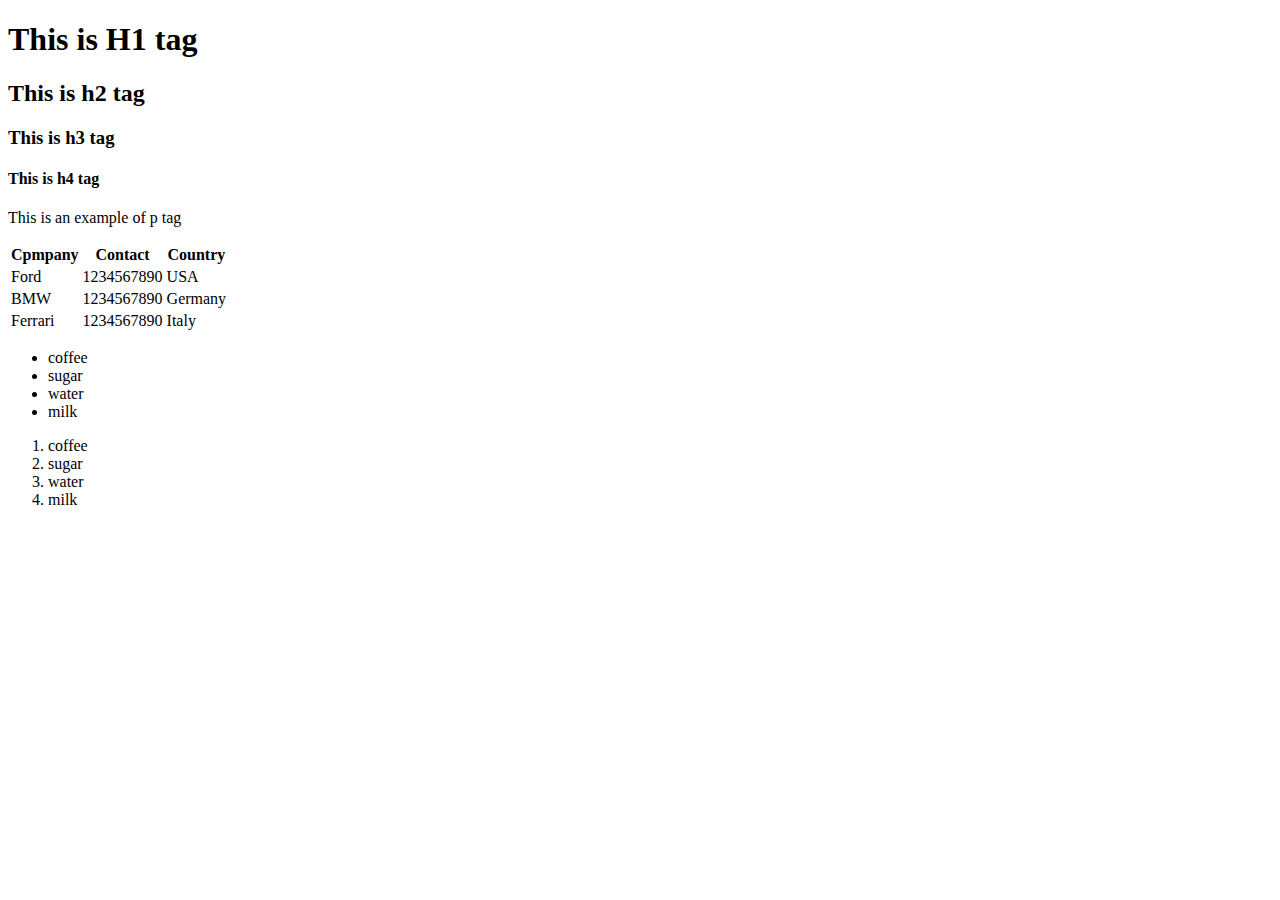
<file: Index.html>
<!DOCTYPE html>
<html lang="en">
<head>
    <meta charset="UTF-8">
    <meta name="viewport" content="width=device-width, initial-scale=1.0">
    <title>My first page</title>
</head>
<body>
    <h1>This is H1 tag</h1>
    <h2>This is h2 tag</h2>
    <h3>This is h3 tag</h3>
    <h4>This is h4 tag</h4>

    <p>This is an example of p tag</p>
    <table>
        <tr>
            <th>Cpmpany</th>
            <th>Contact</th>
            <th>Country</th>
        </tr>
        <tr>
            <td>Ford</td>
            <td>1234567890</td>
            <td>USA</td>
        </tr>
        <tr>
            <td>BMW</td>
            <td>1234567890</td>
            <td>Germany</td>
        </tr>
        <tr>
            <td>Ferrari</td>
            <td>1234567890</td>
            <td>Italy</td>
        </tr>
    </table>
<ul>
    <li>coffee</li>
    <li>sugar</li>
    <li>water</li>
    <li>milk</li>
</ul>

<ol>
    <li>coffee</li>
    <li>sugar</li>
    <li>water</li>
    <li>milk</li>
</ol>

</body>
</html>
</file>
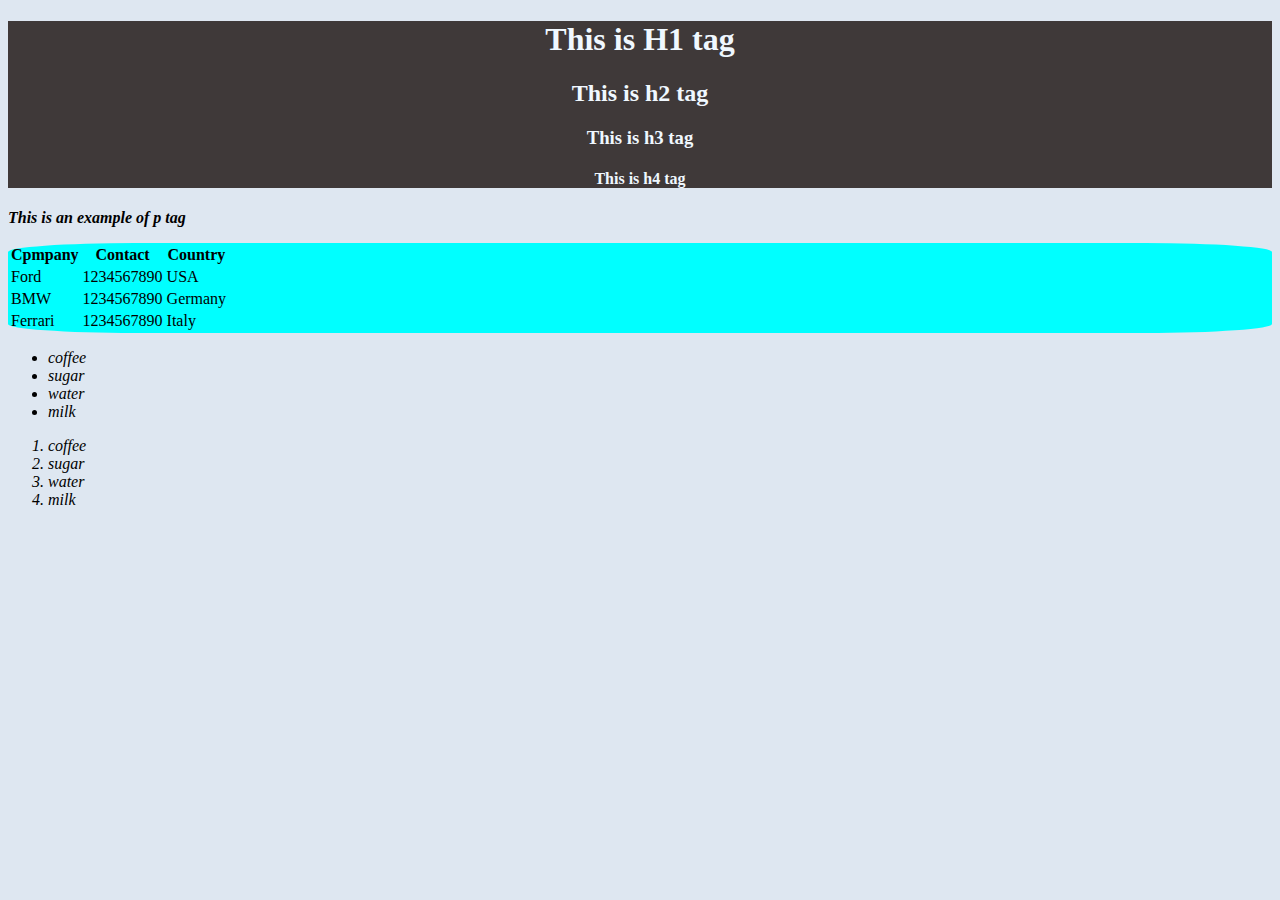
<file: css.html>
<!DOCTYPE html>
<html lang="en">
  <head>
    <meta charset="UTF-8" />
    <meta name="viewport" content="width=device-width, initial-scale=1.0" />
    <!-- <link rel="stylesheet" href="style.css"> -->
    <title>My first page</title>
    <style>
      /* .mainheading {
        text-align: center;
        background-color: brown;
      } */
      body {
        vertical-align: middle;
        background-color: rgb(222, 231, 241);
      }
      /* #heading2 {
        background-color: yellow;
      } */
      .Heading {
        color: aliceblue;
        background-color: rgb(63, 57, 57);
        text-align: center;
      }
      .text {
        font-weight: bold;
        font-style: italic;
      }
      .table {
        border-radius: 10%;
        background-color: aqua;
      }
      .list {
        font-style: italic;
      }
    </style>
  </head>
  <body>
    <div>
      <div class="Heading">
        <h1 class="mainheading">This is H1 tag</h1>
        <h2 id="heading2">This is h2 tag</h2>
        <h3 class="mainheading">This is h3 tag</h3>
        <h4 id="heading2">This is h4 tag</h4>
      </div>

      <div class="text">
        <p>This is an example of p tag</p>
      </div>
      <div class="table">
        <table>
          <tr>
            <th>Cpmpany</th>
            <th>Contact</th>
            <th>Country</th>
          </tr>
          <tr>
            <td>Ford</td>
            <td>1234567890</td>
            <td>USA</td>
          </tr>
          <tr>
            <td>BMW</td>
            <td>1234567890</td>
            <td>Germany</td>
          </tr>
          <tr>
            <td>Ferrari</td>
            <td>1234567890</td>
            <td>Italy</td>
          </tr>
        </table>
      </div>
      <div class="list">
        <ul>
          <li>coffee</li>
          <li>sugar</li>
          <li>water</li>
          <li>milk</li>
        </ul>

        <ol>
          <li>coffee</li>
          <li>sugar</li>
          <li>water</li>
          <li>milk</li>
        </ol>
      </div>
    </div>
  </body>
</html>
</file>
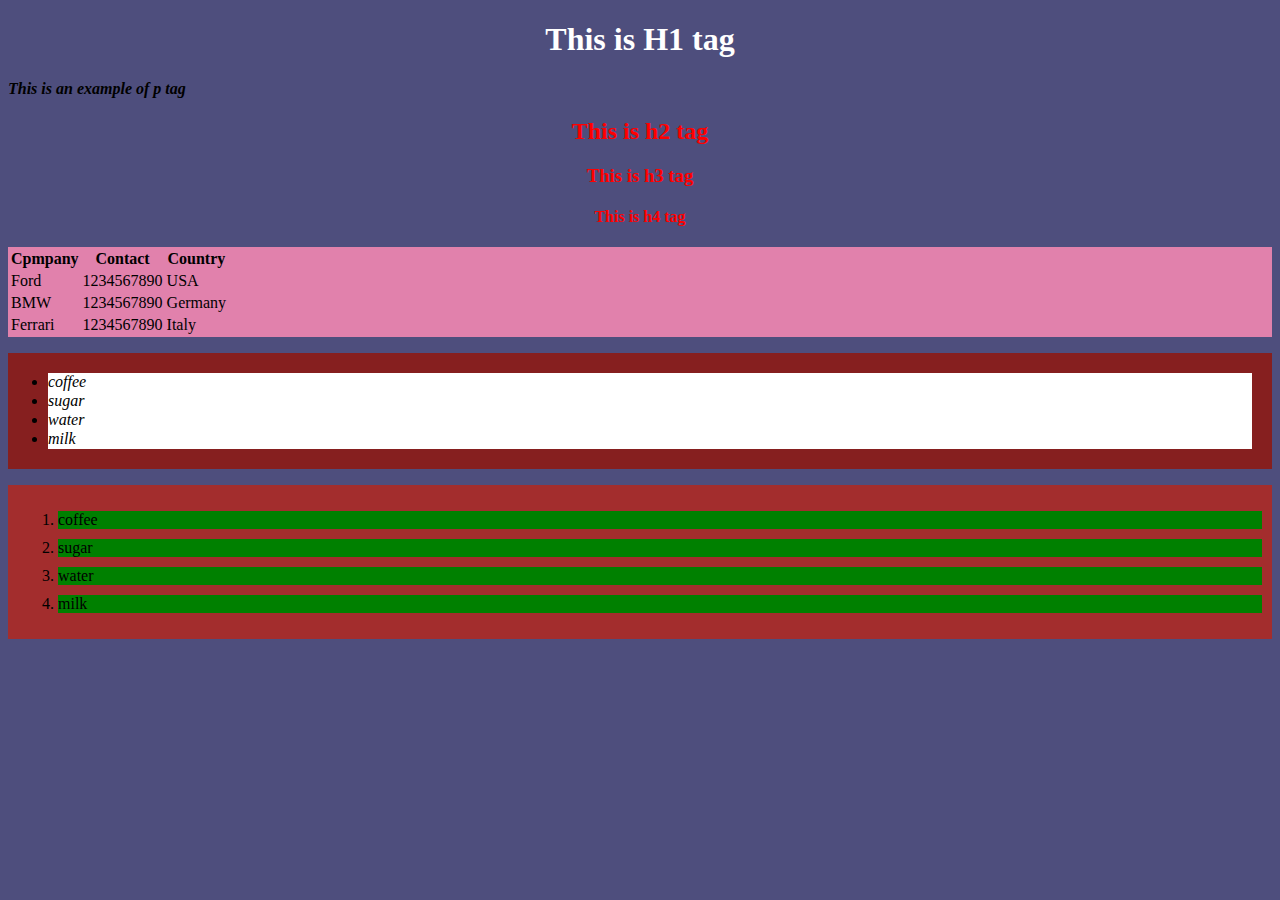
<file: cssExternal.html>
<!DOCTYPE html>
<html lang="en">
  <head>
    <meta charset="UTF-8" />
    <meta name="viewport" content="width=device-width, initial-scale=1.0" />
    <link rel="stylesheet" href="style.css">
    <title>My first page</title>
    <link rel="stylesheet" href="style.css">
    <style>
      
    </style>
  </head>
  <body>
    <div>
      <div class="Heading">
        <h1 class="mainheading">This is H1 tag</h1>
    </div>
        <div class="text">
            <p>This is an example of p tag</p>
          </div> 



        <div class="restheading">
            
        <h2 >This is h2 tag</h2>
        <h3 >This is h3 tag</h3>
        <h4 >This is h4 tag</h4>
      </div>

      
      <div class="table">
        <table class="tabletext">
          <tr>
            <th>Cpmpany</th>
            <th>Contact</th>
            <th>Country</th>
          </tr>
          <tr>
            <td>Ford</td>
            <td>1234567890</td>
            <td>USA</td>
          </tr>
          <tr>
            <td>BMW</td>
            <td>1234567890</td>
            <td>Germany</td>
          </tr>
          <tr>
            <td>Ferrari</td>
            <td>1234567890</td>
            <td>Italy</td>
          </tr>
        </table>
      </div>
      <div class="list">
        <ul class="list1">
          <li>coffee</li>
          <li>sugar</li>
          <li>water</li>
          <li>milk</li>
        </ul>
</div>
    <div class=" listol">
        <ol class="list2">
          <li>coffee</li>
          <li>sugar</li>
          <li>water</li>
          <li>milk</li>
        </ol>
    </div>
      </div>
    </div>
  </body>
</html>
</file>
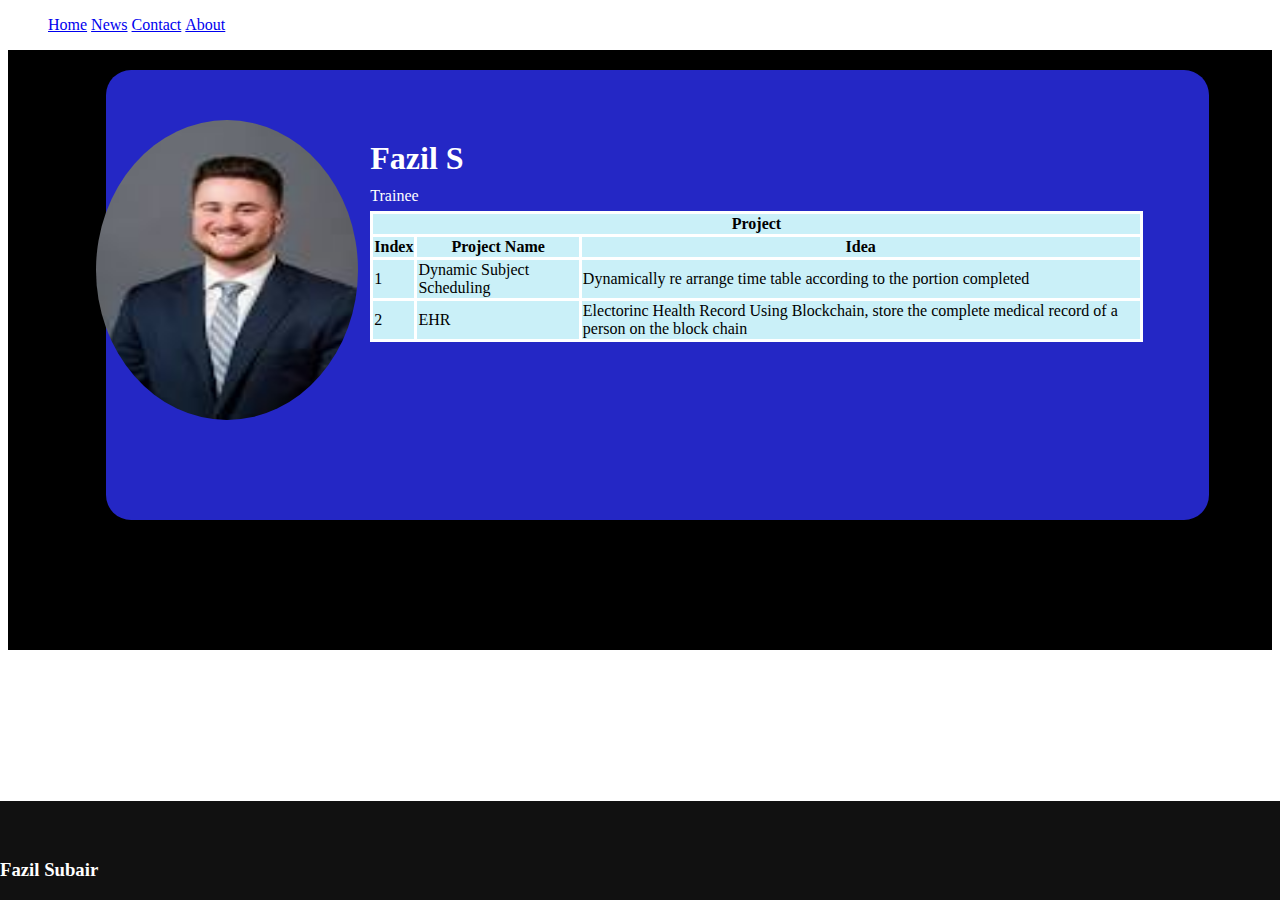
<file: experience.html>
<!DOCTYPE html>
<html lang="en">
  <head>
    <meta charset="UTF-8" />
    <meta name="viewport" content="width=device-width, initial-scale=1.0" />
    <title>Document</title>
    <link rel="stylesheet" href="experience.css" />
  </head>

<!-- navbar -->
  <div class="navbar">
    <ul>
        <li><a href="Home.html">Home</a></li>
        <li><a href="news.asp">News</a></li>
        <li><a href="contact.asp">Contact</a></li>
        <li><a href="about.asp">About</a></li>
      </ul> 

  </div>





  <body>
    <div>
      <div class="top">
        <img src="randomperson.jpg" alt="randomperson" style="margin-left: 7%;"  />
        <div class="nameWrapper">
            <h1 class="name">Fazil S</h1>
            <p class="name">Trainee</p>
            <!-- <h2 class="name">About me</h2> -->
            <table   class="projectTable">
                <tr>
                  <th colspan="3" align="center"  ><b>Project</b></td>
                </tr>
                <tr>
                  <th>Index</th>
                  <th>Project Name</th>
                  <th>Idea</th>
                </tr>
                <tr>
                  <td>1</td>
                  <td>Dynamic Subject Scheduling</td>
                  <td>
                    Dynamically re arrange time table according to the portion
                    completed
                  </td>
                </tr>
                <tr>
                  <td>2</td>
                  <td>EHR</td>
                  <td>
                    Electorinc Health Record Using Blockchain, store the complete
                    medical record of a person on the block chain
                  </td>
                </tr>
              </table>
        </div>
        
      <!-- </div>

      <div class="bottom">
        <div class="left">
          <div class="leftTextWrapper">
            <h2 class="leftbottommargin">Contact</h2>
          <h3 class="leftbottommargin">Email</h3>
          Fazilsubair14@gmail.com
          <h3 class="leftbottommargin">Phone</h3>
          1234567890
          <h3 class="leftbottommargin">Address</h3>
          shyla manzil

          <div class="skillsWrapper"> 
            <h4 id="skills">skills</h4>
            <ul>
                <li>java</li>
                <li>python</li>
                <li>C</li>
            </ul>


          </div>
          </div>
        </div>
        <div class="right">
          
          <h2>Project</h2>
          <table   class="projectTable">
            <tr>
              <th colspan="3" align="center"  ><b>Project</b></td>
            </tr>
            <tr>
              <th>Index</th>
              <th>Project Name</th>
              <th>Idea</th>
            </tr>
            <tr>
              <td>1</td>
              <td>Dynamic Subject Scheduling</td>
              <td>
                Dynamically re arrange time table according to the portion
                completed
              </td>
            </tr>
            <tr>
              <td>2</td>
              <td>EHR</td>
              <td>
                Electorinc Health Record Using Blockchain, store the complete
                medical record of a person on the block chain
              </td>
            </tr>
          </table>




          <p><table  class="educationTable">
            <tr>
                <th colspan="3" align="center" ><b>Education</b></td>
            </tr>
            <tr>
                <th>Index</th>
                <th>Qualification</th>
                <th>Year</th>
            </tr>
            <tr>
                <td>1</td>
                <td>B.tech</td>
                <td>2019-2023</td>
            </tr>
            <tr>
                <td>2</td>
                <td>12</td>
                <td>2017-2019</td>
            </tr>
    
        </table></p>
        </div>
      </div> -->
    </div>
  </body>
  <footer>
    <div class=”footer-content”>
      <h3>Fazil Subair</h3>
  </div>
  </footer> 
</html>
</file>
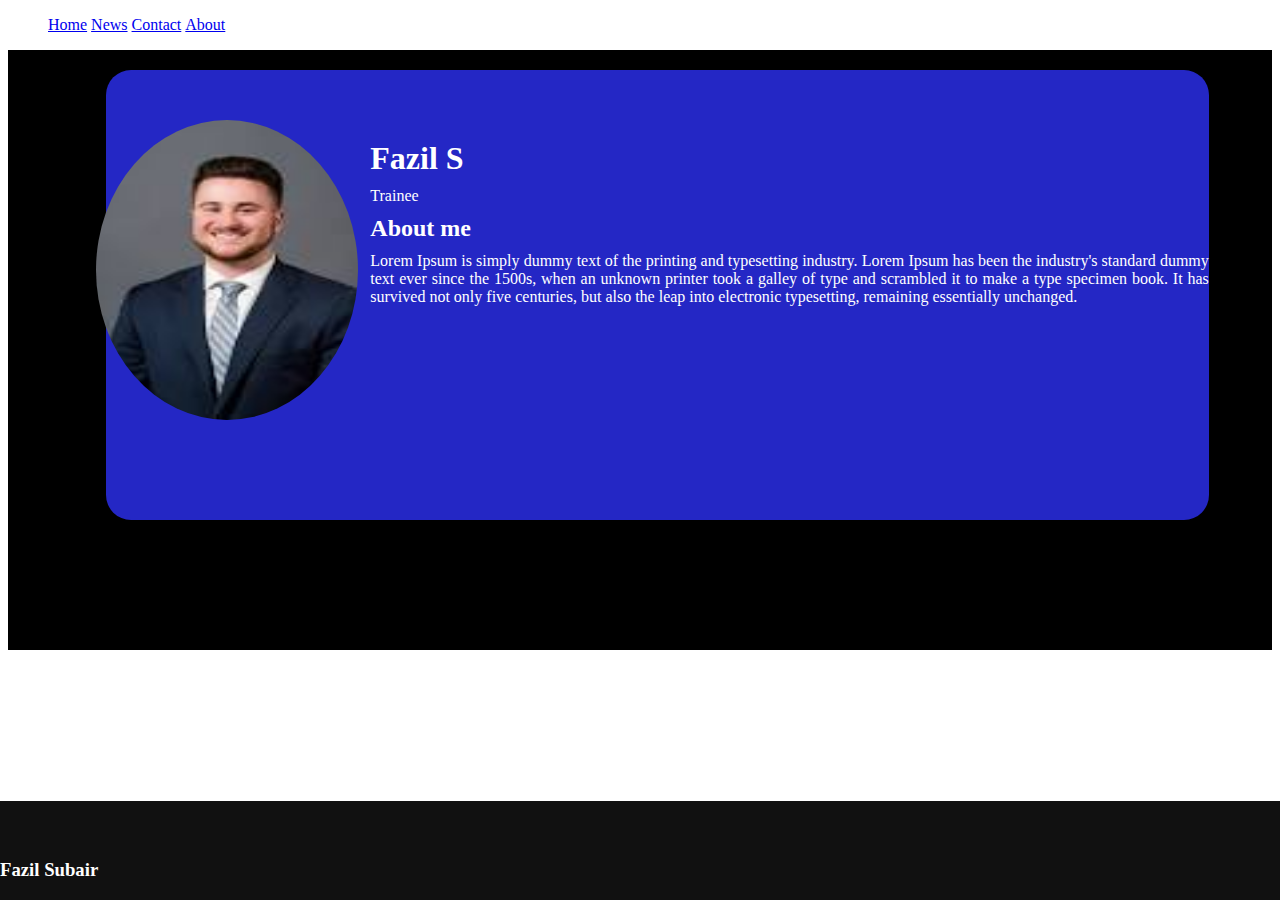
<file: Home.html>
<!DOCTYPE html>
<html lang="en">
  <head>
    <meta charset="UTF-8" />
    <meta name="viewport" content="width=device-width, initial-scale=1.0" />
    <title>Document</title>
    <link rel="stylesheet" href="resumewithnavbar.css" />
  </head>

<!-- navbar -->
  <div class="navbar">
    <ul>
        <li><a href="Home.html">Home</a></li>
        <li><a href="experience.html">News</a></li>
        <li><a href="contact.asp">Contact</a></li>
        <li><a href="about.asp">About</a></li>
      </ul> 

  </div>





  <body>
    <div>
      <div class="top">
        <img src="randomperson.jpg" alt="randomperson" style="margin-left: 7%;"  />
        <div class="nameWrapper">
            <h1 class="name">Fazil S</h1>
            <p class="name">Trainee</p>
            <h2 class="name">About me</h2>
          <p class="name">
            Lorem Ipsum is simply dummy text of the printing and typesetting
            industry. Lorem Ipsum has been the industry's standard dummy text
            ever since the 1500s, when an unknown printer took a galley of type
            and scrambled it to make a type specimen book. It has survived not
            only five centuries, but also the leap into electronic typesetting,
            remaining essentially unchanged.
          </p>
        </div>
        
      <!-- </div>

      <div class="bottom">
        <div class="left">
          <div class="leftTextWrapper">
            <h2 class="leftbottommargin">Contact</h2>
          <h3 class="leftbottommargin">Email</h3>
          Fazilsubair14@gmail.com
          <h3 class="leftbottommargin">Phone</h3>
          1234567890
          <h3 class="leftbottommargin">Address</h3>
          shyla manzil

          <div class="skillsWrapper"> 
            <h4 id="skills">skills</h4>
            <ul>
                <li>java</li>
                <li>python</li>
                <li>C</li>
            </ul>


          </div>
          </div>
        </div>
        <div class="right">
          
          <h2>Project</h2>
          <table   class="projectTable">
            <tr>
              <th colspan="3" align="center"  ><b>Project</b></td>
            </tr>
            <tr>
              <th>Index</th>
              <th>Project Name</th>
              <th>Idea</th>
            </tr>
            <tr>
              <td>1</td>
              <td>Dynamic Subject Scheduling</td>
              <td>
                Dynamically re arrange time table according to the portion
                completed
              </td>
            </tr>
            <tr>
              <td>2</td>
              <td>EHR</td>
              <td>
                Electorinc Health Record Using Blockchain, store the complete
                medical record of a person on the block chain
              </td>
            </tr>
          </table>




          <p><table  class="educationTable">
            <tr>
                <th colspan="3" align="center" ><b>Education</b></td>
            </tr>
            <tr>
                <th>Index</th>
                <th>Qualification</th>
                <th>Year</th>
            </tr>
            <tr>
                <td>1</td>
                <td>B.tech</td>
                <td>2019-2023</td>
            </tr>
            <tr>
                <td>2</td>
                <td>12</td>
                <td>2017-2019</td>
            </tr>
    
        </table></p>
        </div>
      </div> -->
    </div>
  </body>
  <footer>
    <div class=”footer-content”>
      <h3>Fazil Subair</h3>
  </div>
  </footer> 
</html>
</file>
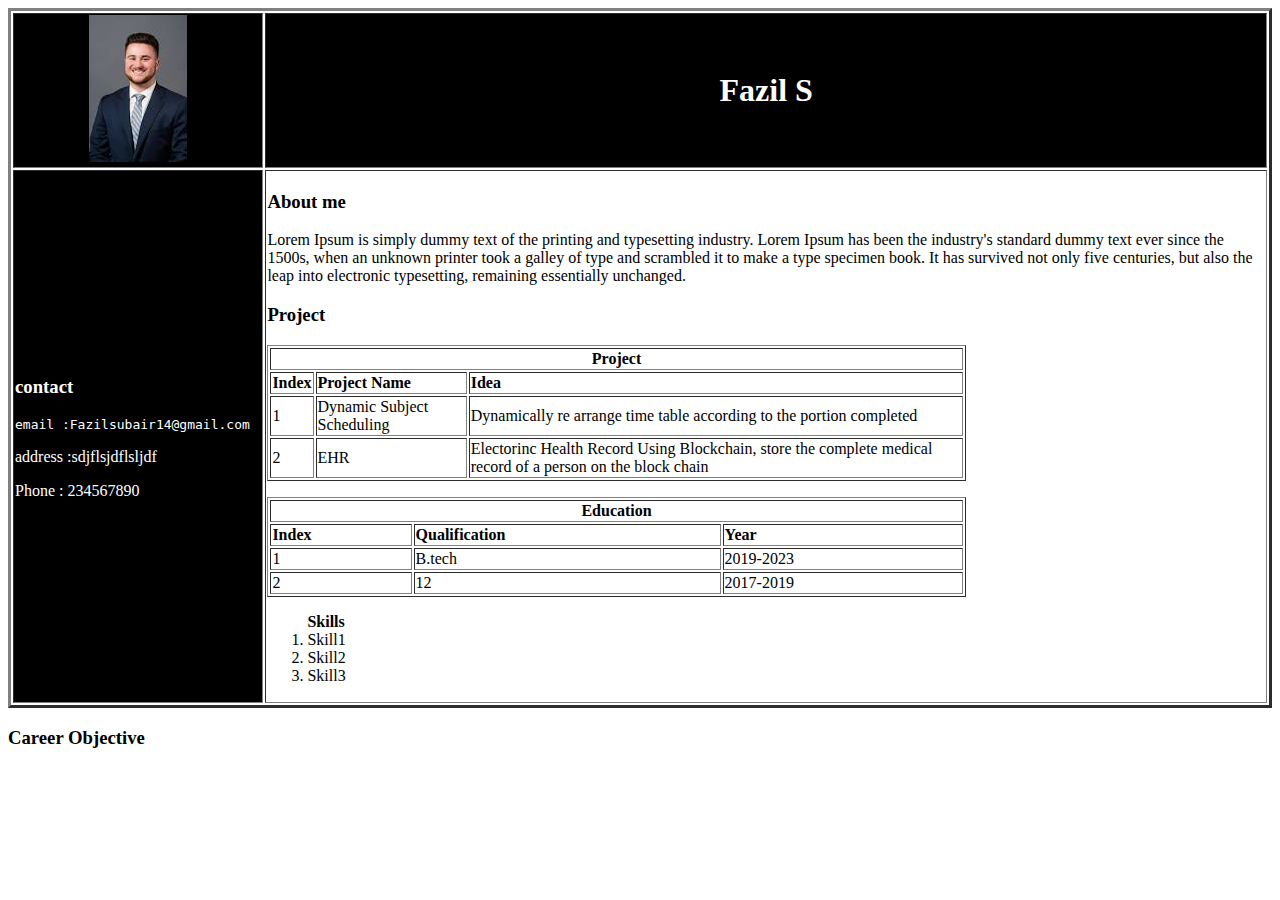
<file: newresumewithcss.html>
<!DOCTYPE html>
<html lang="en">
<head>
    <meta charset="UTF-8">
    <meta name="viewport" content="width=device-width, initial-scale=1.0">
    <link rel="stylesheet" href="resume.css">
    <title>My Resume</title>
</head>
<body>
    
    


    <table border="3" style="width: 100%;">
        <tr>
            <td id="picture"><img src="randomperson.jpg" alt="randomperson"></td>
            <td colspan="3" id="name"><h1>Fazil S</h1></td>
        </tr>
        <tr>
            <td id="details">
                
                
                <h3>contact</h3>
                <pre>email :Fazilsubair14@gmail.com</pre>
                <p>address :sdjflsjdflsljdf</p>
                <p>Phone : 234567890</p>
                
                
            
            </td>
            <td  id="maindetails" rowspan="3" colspan=""><h3>About me</h3>
                <p>Lorem Ipsum is simply dummy text of the printing and typesetting industry. Lorem Ipsum has been the industry's standard dummy text ever since the 1500s, when an unknown printer took a galley of type and scrambled it to make a type specimen book. It has survived not only five centuries, but also the leap into electronic typesetting, remaining essentially unchanged.</p>
            
            
            <p><h3>Project</h3></p>
            <p>  <table border="1"  class="tablewidth">
                <tr>
                    <td colspan="3" align="center"><b>Project</b></td>
                </tr>
                <tr>
                    <th>Index</th>
                    <th>Project Name</th>
                    <th>Idea</th>
                </tr>
                <tr>
                    <td>1</td>
                    <td>Dynamic Subject Scheduling</td>
                    <td>Dynamically re arrange time table according to the portion completed</td>
                </tr>
                <tr>
                    <td>2</td>
                    <td>EHR</td>
                    <td>Electorinc Health Record Using Blockchain, store the complete medical record of a person on the block chain</td>
                </tr>
                </table></p>


                <p>
                    <table border="1" class="tablewidth">
                        <tr>
                            <td colspan="3" align="center" ><b>Education</b></td>
                        </tr>
                        <tr>
                            <th>Index</th>
                            <th>Qualification</th>
                            <th>Year</th>
                        </tr>
                        <tr>
                            <td>1</td>
                            <td>B.tech</td>
                            <td>2019-2023</td>
                        </tr>
                        <tr>
                            <td>2</td>
                            <td>12</td>
                            <td>2017-2019</td>
                        </tr>
                
                    </table>
                </p>

                <p>
                    <ol>
                        <lh><b>Skills</b></lh>
                        <li>Skill1</li>
                        <li>Skill2</li>
                        <li>Skill3</li>
                    </ol>
                </p>
            
            
            
            </td>

        </tr>
        <!-- <tr id="details">
            <td><h3>Phone</h3></td>
            
        </tr>
        <tr id="details">
            <td><h3>email</h3></td>
        </tr>
        <tr id="details">
            <td><h3>address</h3></td>
        </tr>
        <tr>
            <td><td>experience</td></td>
        </tr>
        <tr>
            <td><td>Education</td></td>
        </tr> -->
    </table>

    <h3>Career Objective</h3>


    
    

    



   

</body>
</html>
</file>
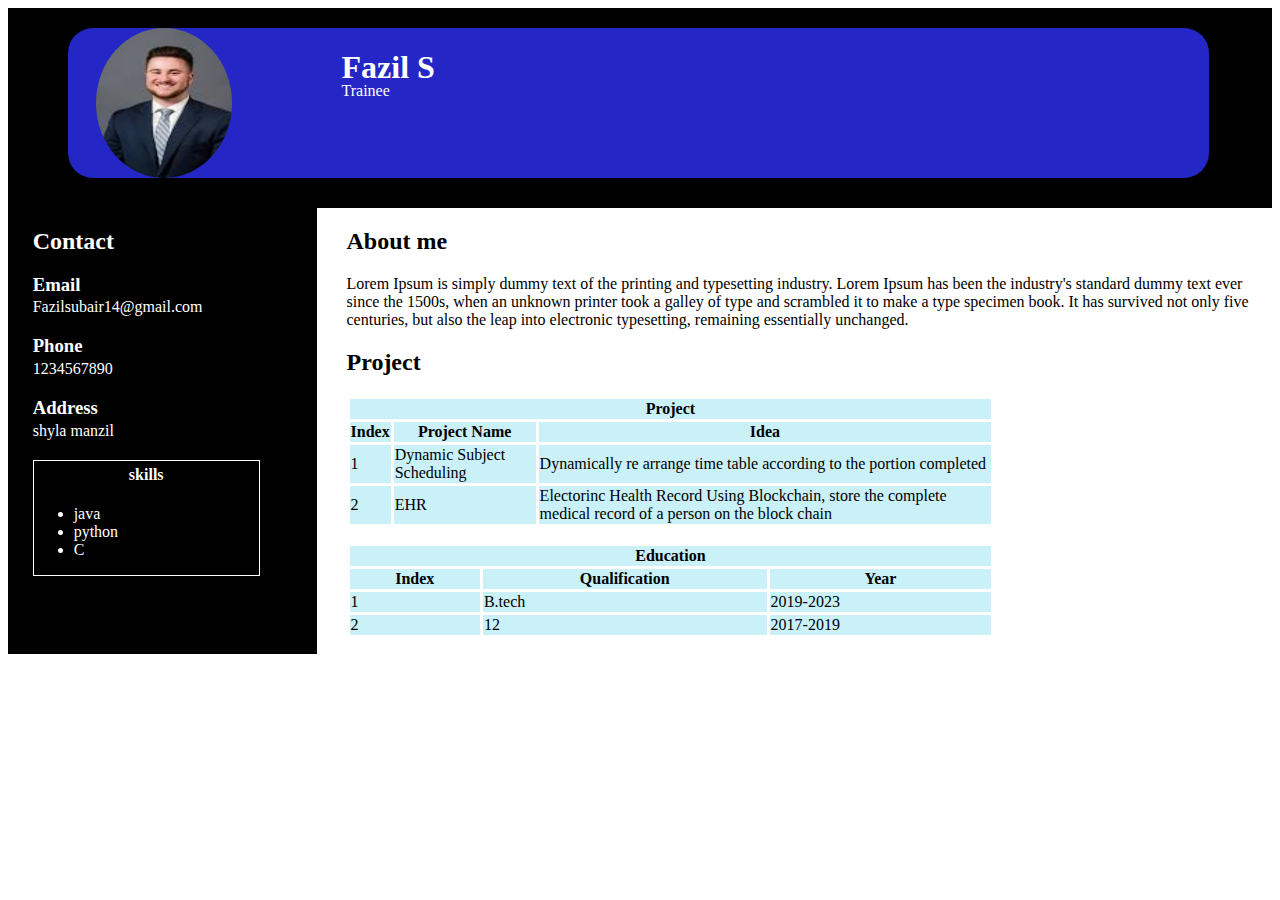
<file: newresumewithcss2.html>
<!DOCTYPE html>
<html lang="en">
  <head>
    <meta charset="UTF-8" />
    <meta name="viewport" content="width=device-width, initial-scale=1.0" />
    <title>Document</title>
    <link rel="stylesheet" href="resume2.css" />
  </head>
  <body>
    <div>
      <div class="top">
        <img src="randomperson.jpg" alt="randomperson" style="margin-left: 7%;"  />
        <div class="nameWrapper">
            <h1 class="name">Fazil S</h1>
            <p class="name">Trainee</p>
        </div>
        
      </div>

      <div class="bottom">
        <div class="left">
          <div class="leftTextWrapper">
            <h2 class="leftbottommargin">Contact</h2>
          <h3 class="leftbottommargin">Email</h3>
          Fazilsubair14@gmail.com
          <h3 class="leftbottommargin">Phone</h3>
          1234567890
          <h3 class="leftbottommargin">Address</h3>
          shyla manzil

          <div class="skillsWrapper"> 
            <h4 id="skills">skills</h4>
            <ul>
                <li>java</li>
                <li>python</li>
                <li>C</li>
            </ul>


          </div>
          </div>
        </div>
        <div class="right">
          <h2>About me</h2>
          <p>
            Lorem Ipsum is simply dummy text of the printing and typesetting
            industry. Lorem Ipsum has been the industry's standard dummy text
            ever since the 1500s, when an unknown printer took a galley of type
            and scrambled it to make a type specimen book. It has survived not
            only five centuries, but also the leap into electronic typesetting,
            remaining essentially unchanged.
          </p>
          <h2>Project</h2>
          <table   class="projectTable">
            <tr>
              <th colspan="3" align="center"  ><b>Project</b></td>
            </tr>
            <tr>
              <th>Index</th>
              <th>Project Name</th>
              <th>Idea</th>
            </tr>
            <tr>
              <td>1</td>
              <td>Dynamic Subject Scheduling</td>
              <td>
                Dynamically re arrange time table according to the portion
                completed
              </td>
            </tr>
            <tr>
              <td>2</td>
              <td>EHR</td>
              <td>
                Electorinc Health Record Using Blockchain, store the complete
                medical record of a person on the block chain
              </td>
            </tr>
          </table>




          <p><table  class="educationTable">
            <tr>
                <th colspan="3" align="center" ><b>Education</b></td>
            </tr>
            <tr>
                <th>Index</th>
                <th>Qualification</th>
                <th>Year</th>
            </tr>
            <tr>
                <td>1</td>
                <td>B.tech</td>
                <td>2019-2023</td>
            </tr>
            <tr>
                <td>2</td>
                <td>12</td>
                <td>2017-2019</td>
            </tr>
    
        </table></p>
        </div>
      </div>
    </div>
  </body>
</html>
</file>
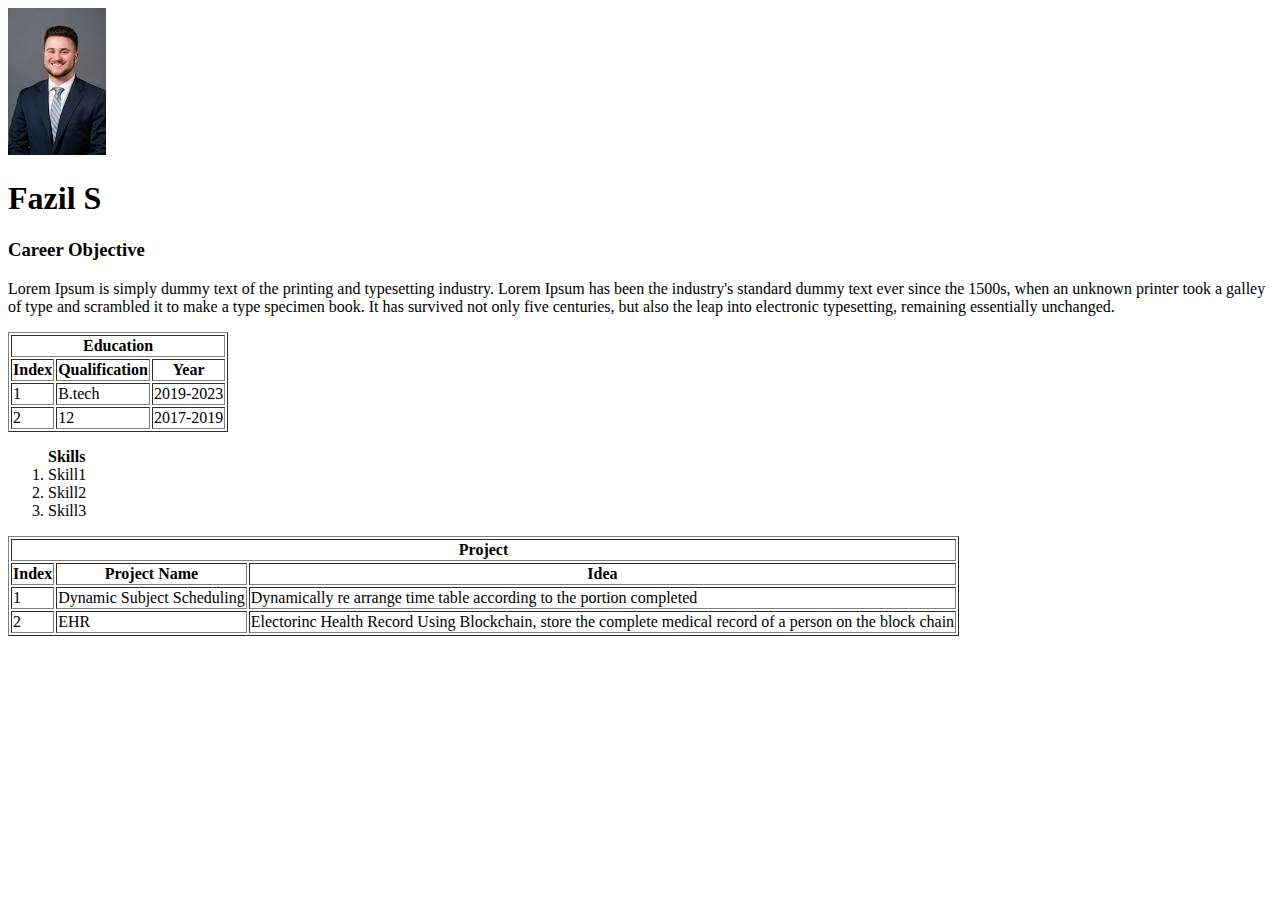
<file: Resume.html>
<!DOCTYPE html>
<html lang="en">
<head>
    <meta charset="UTF-8">
    <meta name="viewport" content="width=device-width, initial-scale=1.0">
    <title>My Resume</title>
</head>
<body>
    <img src="randomperson.jpg" alt="randomperson">
    <h1>Fazil S</h1>

    <h3>Career Objective</h3>
    <p>Lorem Ipsum is simply dummy text of the printing and typesetting industry. Lorem Ipsum has been the industry's standard dummy text ever since the 1500s, when an unknown printer took a galley of type and scrambled it to make a type specimen book. It has survived not only five centuries, but also the leap into electronic typesetting, remaining essentially unchanged.</p>


    
    <table border="1">
        <tr>
            <td colspan="3" align="center"><b>Education</b></td>
        </tr>
        <tr>
            <th>Index</th>
            <th>Qualification</th>
            <th>Year</th>
        </tr>
        <tr>
            <td>1</td>
            <td>B.tech</td>
            <td>2019-2023</td>
        </tr>
        <tr>
            <td>2</td>
            <td>12</td>
            <td>2017-2019</td>
        </tr>

    </table>

    <ol>
        <lh><b>Skills</b></lh>
        <li>Skill1</li>
        <li>Skill2</li>
        <li>Skill3</li>
    </ol>



    <table border="1">
        <tr>
            <td colspan="3" align="center"><b>Project</b></td>
        </tr>
        <tr>
            <th>Index</th>
            <th>Project Name</th>
            <th>Idea</th>
        </tr>
        <tr>
            <td>1</td>
            <td>Dynamic Subject Scheduling</td>
            <td>Dynamically re arrange time table according to the portion completed</td>
        </tr>
        <tr>
            <td>2</td>
            <td>EHR</td>
            <td>Electorinc Health Record Using Blockchain, store the complete medical record of a person on the block chain</td>
        </tr>
</body>
</html>
</file>
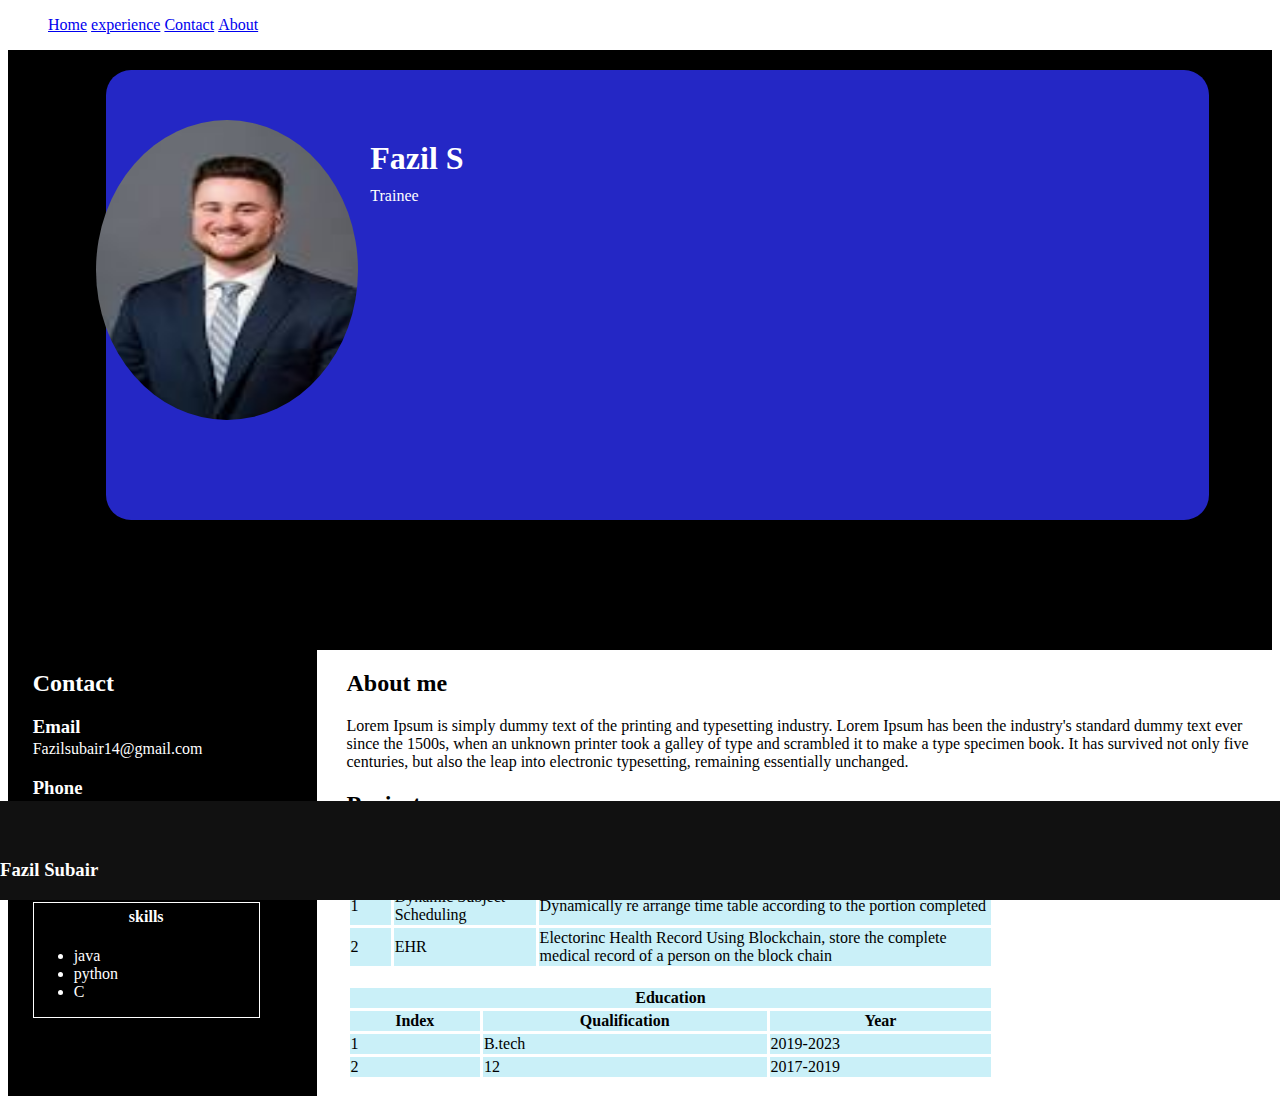
<file: resumewithnavbar.html>
<!DOCTYPE html>
<html lang="en">
  <head>
    <meta charset="UTF-8" />
    <meta name="viewport" content="width=device-width, initial-scale=1.0" />
    <title>Document</title>
    <link rel="stylesheet" href="resumewithnavbar.css" />
  </head>

<!-- navbar -->
  <div class="navbar">
    <ul>
        <li><a href="Home.html">Home</a></li>
        <li><a href="news.asp">experience</a></li>
        <li><a href="contact.asp">Contact</a></li>
        <li><a href="about.asp">About</a></li>
      </ul> 

  </div>





  <body>
    <div>
      <div class="top">
        <img src="randomperson.jpg" alt="randomperson" style="margin-left: 7%;"  />
        <div class="nameWrapper">
            <h1 class="name">Fazil S</h1>
            <p class="name">Trainee</p>
        </div>
        
      </div>

      <div class="bottom">
        <div class="left">
          <div class="leftTextWrapper">
            <h2 class="leftbottommargin">Contact</h2>
          <h3 class="leftbottommargin">Email</h3>
          Fazilsubair14@gmail.com
          <h3 class="leftbottommargin">Phone</h3>
          1234567890
          <h3 class="leftbottommargin">Address</h3>
          shyla manzil

          <div class="skillsWrapper"> 
            <h4 id="skills">skills</h4>
            <ul>
                <li>java</li>
                <li>python</li>
                <li>C</li>
            </ul>


          </div>
          </div>
        </div>
        <div class="right">
          <h2>About me</h2>
          <p>
            Lorem Ipsum is simply dummy text of the printing and typesetting
            industry. Lorem Ipsum has been the industry's standard dummy text
            ever since the 1500s, when an unknown printer took a galley of type
            and scrambled it to make a type specimen book. It has survived not
            only five centuries, but also the leap into electronic typesetting,
            remaining essentially unchanged.
          </p>
          <h2>Project</h2>
          <table   class="projectTable">
            <tr>
              <th colspan="3" align="center"  ><b>Project</b></td>
            </tr>
            <tr>
              <th>Index</th>
              <th>Project Name</th>
              <th>Idea</th>
            </tr>
            <tr>
              <td>1</td>
              <td>Dynamic Subject Scheduling</td>
              <td>
                Dynamically re arrange time table according to the portion
                completed
              </td>
            </tr>
            <tr>
              <td>2</td>
              <td>EHR</td>
              <td>
                Electorinc Health Record Using Blockchain, store the complete
                medical record of a person on the block chain
              </td>
            </tr>
          </table>




          <p><table  class="educationTable">
            <tr>
                <th colspan="3" align="center" ><b>Education</b></td>
            </tr>
            <tr>
                <th>Index</th>
                <th>Qualification</th>
                <th>Year</th>
            </tr>
            <tr>
                <td>1</td>
                <td>B.tech</td>
                <td>2019-2023</td>
            </tr>
            <tr>
                <td>2</td>
                <td>12</td>
                <td>2017-2019</td>
            </tr>
    
        </table></p>
        </div>
      </div>
    </div>
  </body>
  <footer>
    <div class=”footer-content”>
      <h3>Fazil Subair</h3>
  </div>
  </footer> 
</html>
</file>
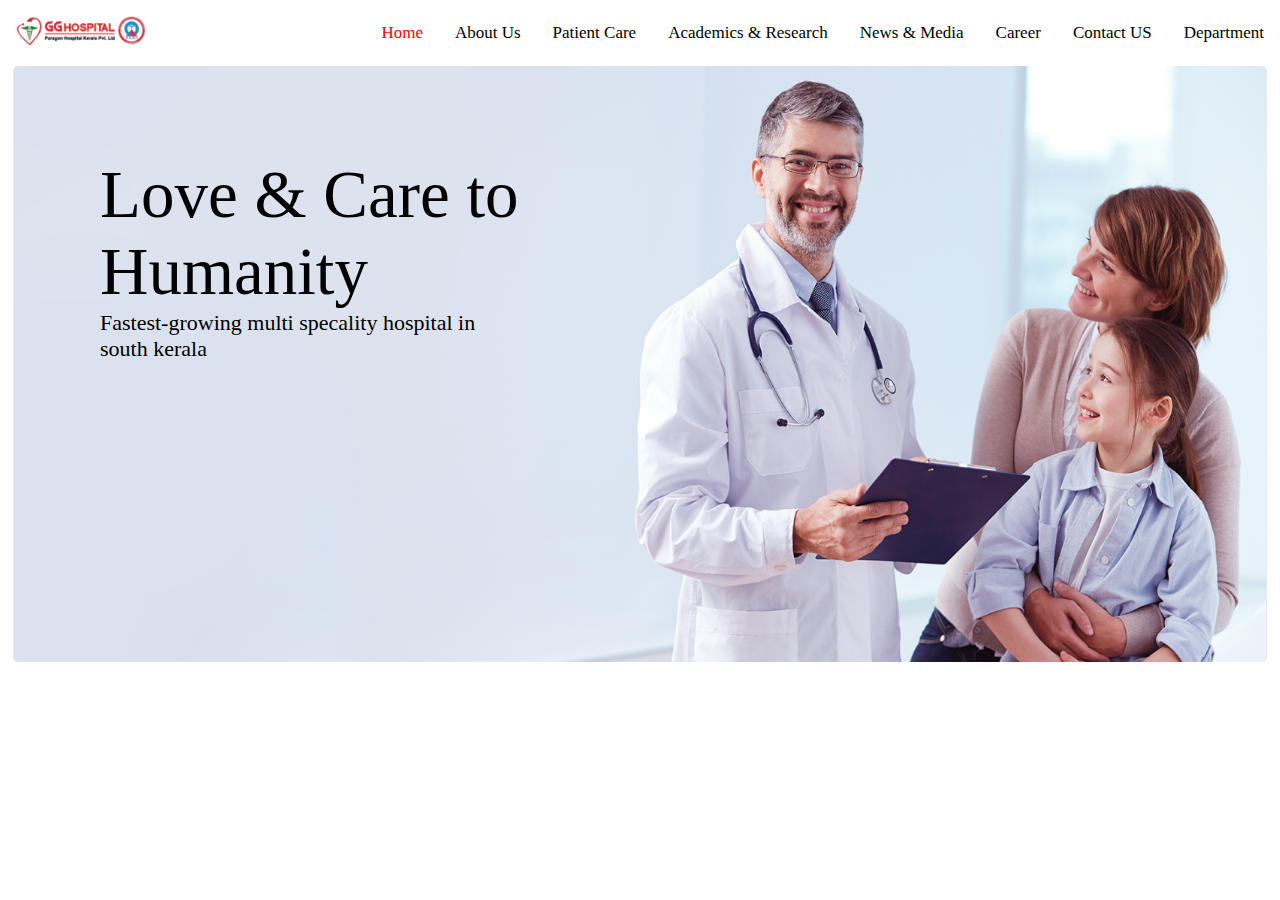
<file: Assignment03gg/home.html>
<!DOCTYPE html>
<html lang="en">
<head>
    <meta charset="UTF-8">
    <meta name="viewport" content="width=device-width, initial-scale=1.0">
    <title>Document</title>
    <link rel="stylesheet" href="top_header/top_header.css">
    <link rel="stylesheet" href="nav_bar/nav_bar.css">
</head>
<body>
    <div class="topnav">
        <div class="navlogo">
          <img src="nav_bar/img/logo.png.png" alt="GG hospital Logo" />
        </div>
        <div class="nav">
          <a class="active" href="#About">Home</a>
          <a href="#Project">About Us</a>
          <a href="#news">Patient Care</a>
          <a href="#news">Academics & Research</a>
          <a href="#news">News & Media</a>
          <a href="#news">Career</a>
          <a href="#news">Contact US</a>
          <a href="#home">Department</a>
        </div>
      </div>
    <section>
        <div class="backgroundimg1">
            <img src="top_header/background.png" alt="">
        </div>
        <div class="mainText">
            <div class="mainHeading">
                Love & Care to Humanity

            </div>
            <div class="subtext">
                Fastest-growing multi specality hospital in south kerala 
            </div>
        </div>
    </section>
</body>
</html>
</file>
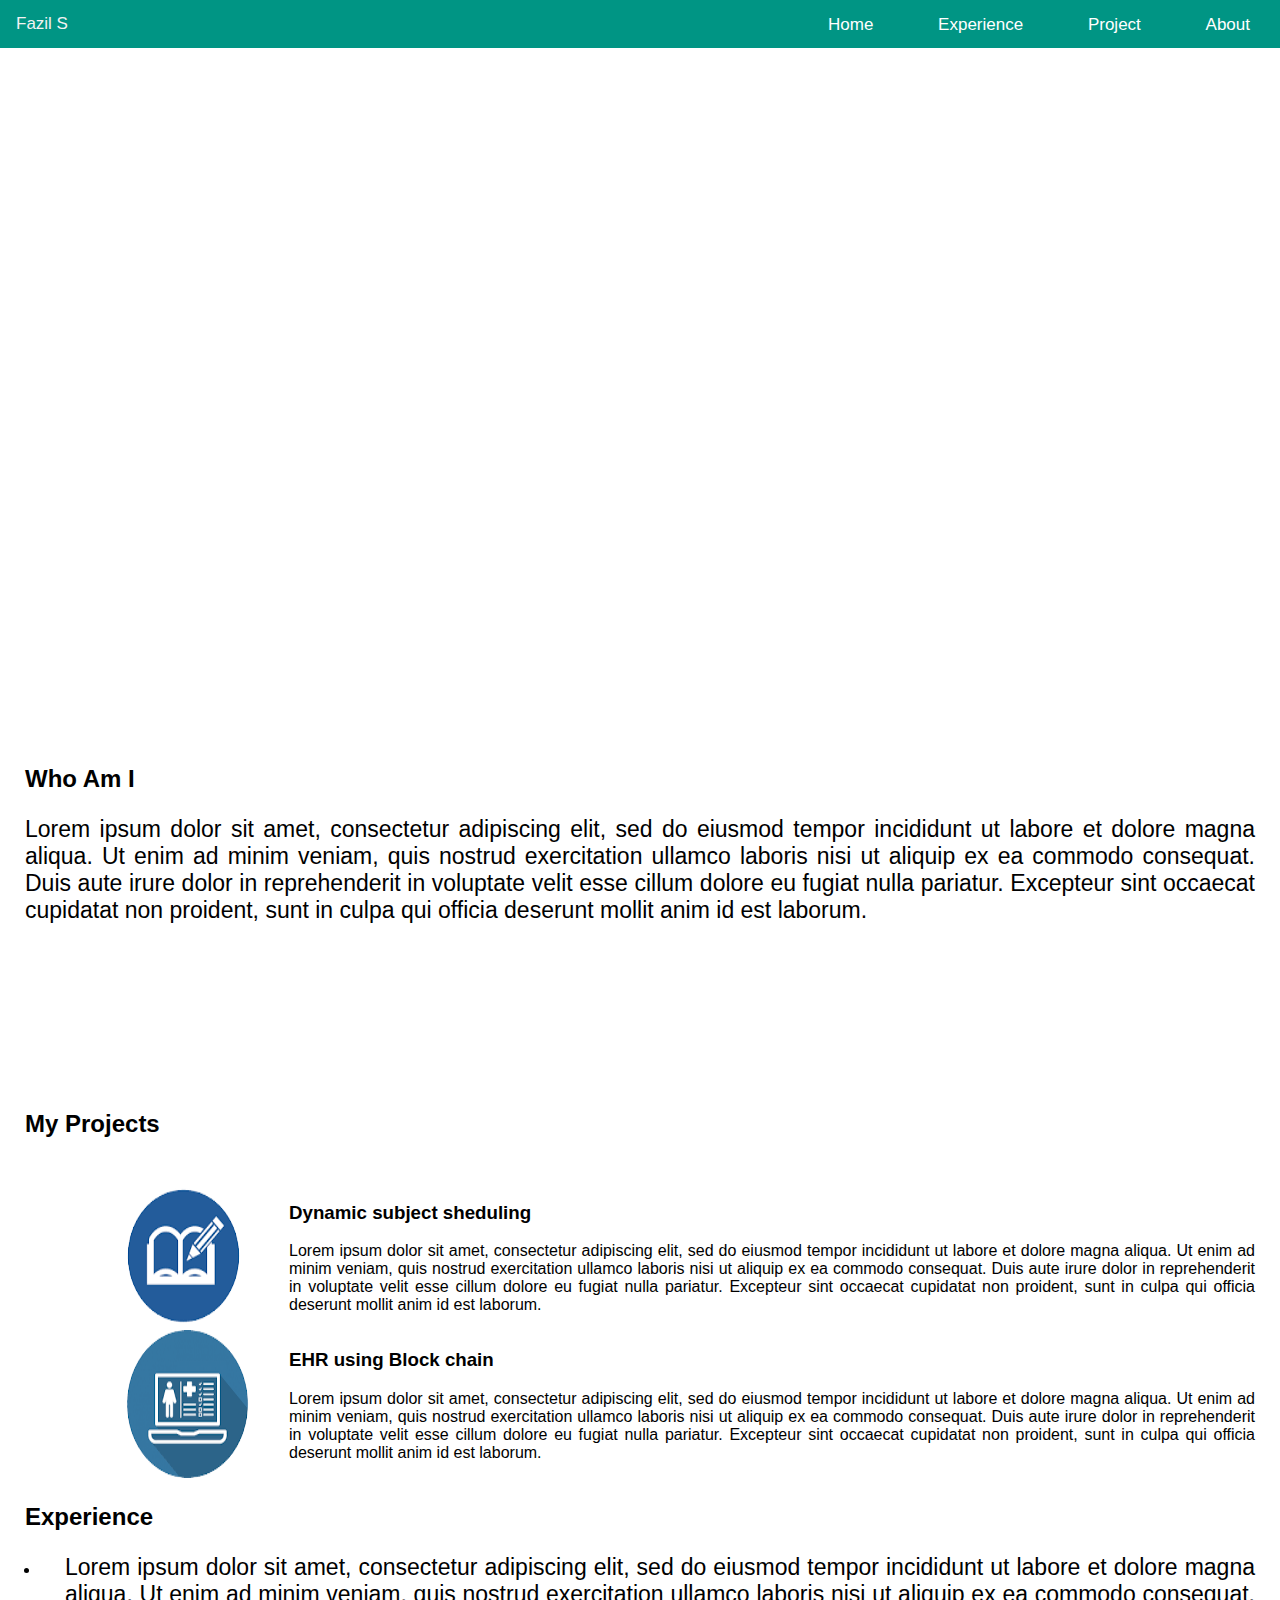
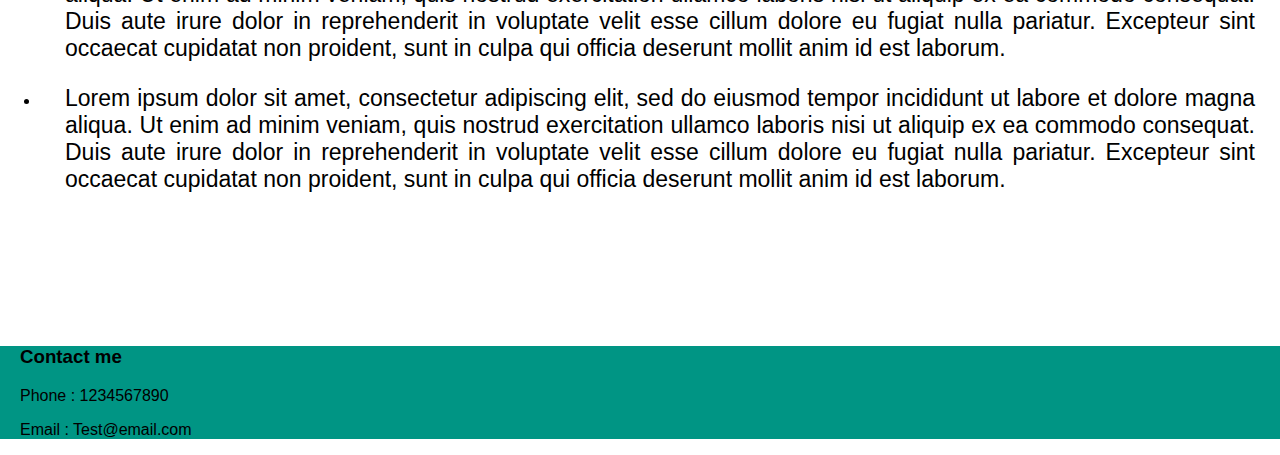
<file: newResume/home.html>
<!DOCTYPE html>
<html lang="en">
  <head>
    <meta charset="UTF-8" />
    <meta name="viewport" content="width=device-width, initial-scale=1.0" />
    <title>Document</title>
    <link rel="stylesheet" href="home.css" />
  </head>
  <body>
    <!-- navbar -->
    <div class="topnav">
      <div class="navlogo">fazil s</div>


      <div class="topnavtext">
        <a class="active" href="#home">Home</a>
      <a href="#Experience">Experience</a>
      <a href="#Project">Project</a>
      <a href="#About">About</a>
      </div>
    </div>

    <!-- body -->
    
    <div class="nameSection" class="typing">
       
        <h1>Hey, Im fazil s</h1>
        <div class="profile-img">
            <img src="randomperson.jpg" alt="image">
        </div>
    </div>

   <section id="About"> 
    <div class="aboutme">
    <h2>Who Am I</h2>
    <p>
      Lorem ipsum dolor sit amet, consectetur adipiscing elit, sed do eiusmod
      tempor incididunt ut labore et dolore magna aliqua. Ut enim ad minim
      veniam, quis nostrud exercitation ullamco laboris nisi ut aliquip ex ea
      commodo consequat. Duis aute irure dolor in reprehenderit in voluptate
      velit esse cillum dolore eu fugiat nulla pariatur. Excepteur sint
      occaecat cupidatat non proident, sunt in culpa qui officia deserunt
      mollit anim id est laborum.
    </p>
  </div></section>

   <section Class="Project" id="Project">
    <h2>My Projects</h2>
    <div class="project">
 
        <div class="row">
          <img src="subject.png" alt="subject">
          <div>
            <h3>Dynamic subject sheduling</h3>
            <p>
              Lorem ipsum dolor sit amet, consectetur adipiscing elit, sed do eiusmod
              tempor incididunt ut labore et dolore magna aliqua. Ut enim ad minim veniam,
              quis nostrud exercitation ullamco laboris nisi ut aliquip ex ea commodo
              consequat. Duis aute irure dolor in reprehenderit in voluptate velit esse
              cillum dolore eu fugiat nulla pariatur. Excepteur sint occaecat cupidatat
              non proident, sunt in culpa qui officia deserunt mollit anim id est laborum.
            </p>
          </div>
        </div>




        <div class="row">
          <img id="secondimage" src="images.png" alt="subject">
          <div id="secondtext">
            <h3>EHR using Block chain</h3>
            <p>
              Lorem ipsum dolor sit amet, consectetur adipiscing elit, sed do eiusmod
              tempor incididunt ut labore et dolore magna aliqua. Ut enim ad minim veniam,
              quis nostrud exercitation ullamco laboris nisi ut aliquip ex ea commodo
              consequat. Duis aute irure dolor in reprehenderit in voluptate velit esse
              cillum dolore eu fugiat nulla pariatur. Excepteur sint occaecat cupidatat
              non proident, sunt in culpa qui officia deserunt mollit anim id est laborum.
            </p>
          </div>
        </div>



    </div>
    
   </section>
   <section class="experience" id="Experience"> 
    <div class="aboutme">
    <h2>Experience</h2>
    <ul>
      <li><p>
        Lorem ipsum dolor sit amet, consectetur adipiscing elit, sed do eiusmod
        tempor incididunt ut labore et dolore magna aliqua. Ut enim ad minim
        veniam, quis nostrud exercitation ullamco laboris nisi ut aliquip ex ea
        commodo consequat. Duis aute irure dolor in reprehenderit in voluptate
        velit esse cillum dolore eu fugiat nulla pariatur. Excepteur sint
        occaecat cupidatat non proident, sunt in culpa qui officia deserunt
        mollit anim id est laborum.
      </p></li>
      <li>
        <p>
          Lorem ipsum dolor sit amet, consectetur adipiscing elit, sed do eiusmod
          tempor incididunt ut labore et dolore magna aliqua. Ut enim ad minim
          veniam, quis nostrud exercitation ullamco laboris nisi ut aliquip ex ea
          commodo consequat. Duis aute irure dolor in reprehenderit in voluptate
          velit esse cillum dolore eu fugiat nulla pariatur. Excepteur sint
          occaecat cupidatat non proident, sunt in culpa qui officia deserunt
          mollit anim id est laborum.
        </p>
      </li>
    </ul>
  </div></section>

    </div>
    <footer>
        
      <div class="footertext">
        <h3>Contact me</h3>
        <p>Phone : 1234567890</p>
        <p>Email : Test@email.com</p>
      </div>
        


    </footer>
  </body>
</html>
</file>
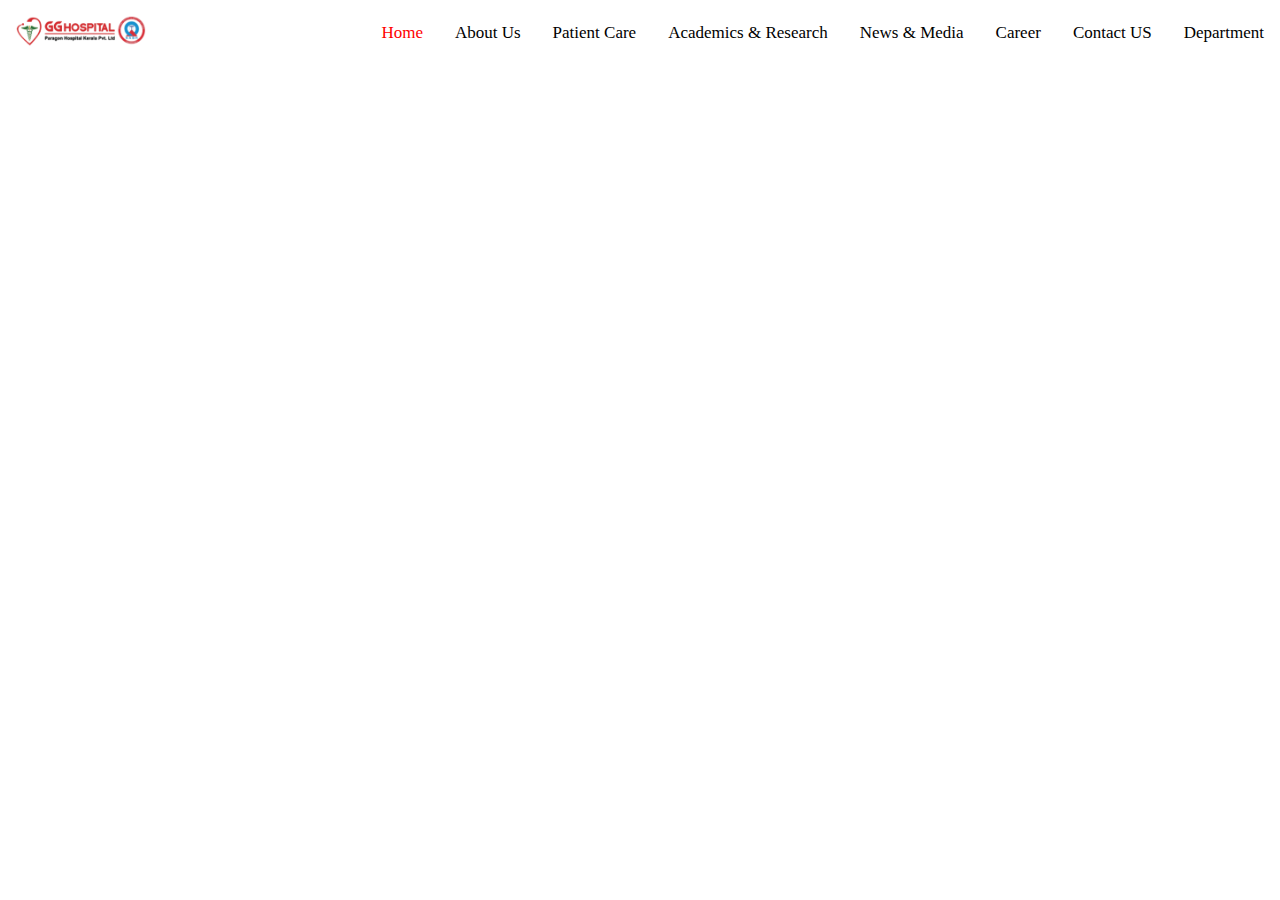
<file: Assignment03gg/nav_bar/nav_bar.html>
<!DOCTYPE html>
<html lang="en">
  <head>
    <meta charset="UTF-8" />
    <meta name="viewport" content="width=device-width, initial-scale=1.0" />
    <title>gg hospital</title>
    <link
      rel="stylesheet"
      href="nav_bar.css"
    />

  </head>
  <body>
    <div class="topnav">
      <div class="navlogo">
        <img src="img/logo.png.png" alt="GG hospital Logo" />
      </div>
      <div class="nav">
        <a class="active" href="#About">Home</a>
        <a href="#Project">About Us</a>
        <a href="#news">Patient Care</a>
        <a href="#news">Academics & Research</a>
        <a href="#news">News & Media</a>
        <a href="#news">Career</a>
        <a href="#news">Contact US</a>
        <a href="#home">Department</a>
      </div>
    </div>

    



  </body>
</html>
</file>
<file: style.css>
.mainheading {
        text-align: center;
        color: white;
      }
      body {
        vertical-align: middle;
        background-color: rgb(78, 78, 125);
      }
      /* #heading2 {
        background-color: yellow;
      } */
      .Heading {
        color: aliceblue;
        /* background-color: rgb(63, 57, 57); */
        text-align: center;
      }
      .restheading{
        text-align: center;
        color: red;
      }
      .text {
        font-weight: bold;
        font-style: italic;
      }
      .table {
        border: 20px;
        background-color: rgb(225, 129, 172);
      }
      /* .tabletext{
        background-color: white;
      } */
      .list {
        font-style: italic;
      }
      .list1{
        border-color: aliceblue;
        padding-top: 20px;
        padding-bottom: 20px;
        padding-right: 20px;
        background-color: rgb(134, 31, 31);
      }
      
      
      .list1 li{
        background-color: rgb(255, 255, 255);
        padding-bottom: 1px;
      }
      .listol{
        padding-top: 10px;
        padding-bottom: 10px;
        padding-left: 10px;
        padding-right: 0px;
        background-color: rgb(163, 45, 45);
      }
      .list2 li{
        margin-top: 10px;
        margin-right: 10px;
        margin-bottom: 10px;

        background-color: green;
      }
</file>
<file: experience.css>
.top {
    display: flex;
    background-color: black;
    height: 600px
  }
  .nameWrapper {
    margin-top: 20px;
    margin-right: 5%;
    margin-left: -20%;
    height: 75%;
    width: 100%;
    background-color: #2427c5;
    border-radius: 25px;
  }
  .top img {
      margin-top: 70px;
      width: 300px;
      height: 300px;
    z-index: 99;
    border-radius: 50%;
    
  }
  .name {
    text-align: justify;
    margin-top: 70px;
    margin-left: 24%;
    color: white;
    margin-bottom: -60px;
    
  }
  .bottom {
    display: flex;
  }
  .leftTextWrapper {
    margin-left: 8%;
  }
  .skillsWrapper {
    margin-top: 20px;
    margin-right: 20%;
    border: 1px solid white;
  }
  .right {
      padding-left: 30px;
      /* margin-left: 30px; */
    background-color: white;
    flex: 75%;
  }
  #skills{
      margin-top: 5px;
      text-align: center;
  }
  .left {
    color: white;
    flex: 25%;
    background-color: black;
    /* margin-bottom: 1%; */
  }
  
  .leftbottommargin {
    margin-bottom: 1%;
  }
  table, th, td {
      border: 3px solid white;
      border-collapse: collapse;
      background-color: #caf0f8
    }
  .projectTable {
    margin-left: 24%;
    margin-top: 6%;
    padding-left: 50px;
    width: 70%;
    border: 1px solid white;
    border-collapse: collapse;
  }
  .educationTable{
      width: 70%;
      border-collapse: collapse;
      border-color: white;
      
  }
  .navbar li{
    display: inline;
  }
  /* th{
      background-color: green;
  } */
  footer{
    position: absolute;
    bottom: 0;
    left: 0;
    right: 0;
    background: #111;
    height: auto;
    width: 100vw;
    padding-top: 40px;
    color: #fff;
}
.footer-content{
  display: flex;
  align-items: center;
  justify-content: center;
  flex-direction: column;
  text-align: center;
}
.footer-content h3{
  margin-left: 50%;
  font-size: 2.1rem;
  font-weight: 500;
  text-transform: capitalize;
  line-height: 3rem;
}
</file>
<file: resumewithnavbar.css>
.top {
    display: flex;
    background-color: black;
    height: 600px
  }
  .nameWrapper {
    margin-top: 20px;
    margin-right: 5%;
    margin-left: -20%;
    height: 75%;
    width: 100%;
    background-color: #2427c5;
    border-radius: 25px;
  }
  .top img {
      margin-top: 70px;
      width: 300px;
      height: 300px;
    z-index: 99;
    border-radius: 50%;
    
  }
  .name {
    text-align: justify;
    margin-top: 70px;
    margin-left: 24%;
    color: white;
    margin-bottom: -60px;
    
  }
  .bottom {
    display: flex;
  }
  .leftTextWrapper {
    margin-left: 8%;
  }
  .skillsWrapper {
    margin-top: 20px;
    margin-right: 20%;
    border: 1px solid white;
  }
  .right {
      padding-left: 30px;
      /* margin-left: 30px; */
    background-color: white;
    flex: 75%;
  }
  #skills{
      margin-top: 5px;
      text-align: center;
  }
  .left {
    color: white;
    flex: 25%;
    background-color: black;
    /* margin-bottom: 1%; */
  }
  
  .leftbottommargin {
    margin-bottom: 1%;
  }
  table, th, td {
      border: 3px solid white;
      border-collapse: collapse;
      background-color: #caf0f8
    }
  .projectTable {
    width: 70%;
    border: 1px solid white;
    border-collapse: collapse;
  }
  .educationTable{
      width: 70%;
      border-collapse: collapse;
      border-color: white;
      
  }
  .navbar li{
    display: inline;
  }
  /* th{
      background-color: green;
  } */
  footer{
    position: absolute;
    bottom: 0;
    left: 0;
    right: 0;
    background: #111;
    height: auto;
    width: 100vw;
    padding-top: 40px;
    color: #fff;
}
.footer-content{
  display: flex;
  align-items: center;
  justify-content: center;
  flex-direction: column;
  text-align: center;
}
.footer-content h3{
  margin-left: 50%;
  font-size: 2.1rem;
  font-weight: 500;
  text-transform: capitalize;
  line-height: 3rem;
}
</file>
<file: resume.css>
#name{
    text-align: center;
    color: white;
    background-color: black;
}
#picture{
    width: 20%;
    text-align: center;
    background-color: black;
}

#details{
    
    color: white;
    background-color: black;

}
#maindetails{
    text-align: left;
}

.tablewidth{
    width: 70%;
}
</file>
<file: resume2.css>
.top {
  display: flex;
  background-color: black;
  height: 200px;
}
.nameWrapper {
  margin-top: 20px;
  margin-right: 5%;
  margin-left: -13%;
  height: 150px;
  width: 100%;
  background-color: #2427c5;
  border-radius: 25px;
}
.top img {
    margin-top: 20px;
    width: 150px;
    height: 150px;
  z-index: 99;
  border-radius: 50%;
  
}
.name {
  margin-left: 24%;
  color: white;
  margin-bottom: -20px;
  
}
.bottom {
  display: flex;
}
.leftTextWrapper {
  margin-left: 8%;
}
.skillsWrapper {
  margin-top: 20px;
  margin-right: 20%;
  border: 1px solid white;
}
.right {
    padding-left: 30px;
    /* margin-left: 30px; */
  background-color: white;
  flex: 75%;
}
#skills{
    margin-top: 5px;
    text-align: center;
}
.left {
  color: white;
  flex: 25%;
  background-color: black;
  /* margin-bottom: 1%; */
}

.leftbottommargin {
  margin-bottom: 1%;
}
table, th, td {
    border: 3px solid white;
    border-collapse: collapse;
    background-color: #caf0f8
  }
.projectTable {
  width: 70%;
  border: 1px solid white;
  border-collapse: collapse;
}
.educationTable{
    width: 70%;
    border-collapse: collapse;
    border-color: white;
    
}
/* th{
    background-color: green;
} */
</file>
<file: Assignment03gg/top_header/top_header.css>
/* .backgroundimg1{
    
} */
.backgroundimg1 img {
  padding-left: 1%;
  padding-right: 1%;
  width: 98%;
  /* height: 794px;
    flex-shrink: 0; */
}
.mainText {
  margin-top: -510px;
  margin-left: 100px;
  width: 420px;
  height: 160px;
}
.mainHeading {
  font-size: 67px;
}
.subtext {
  font-size: 22px;
}
.button1 {
  /*  */
  border: none;
  width: 140px;
  height: 59px;
  border-radius: 6px;
  background-color: #17c1a3;
  color: white;
}
.button2 {
  /*  */
  border: none;
  width: 140px;
  height: 59px;
  border-radius: 6px;
  background-color: transparent;
  color: rgb(0, 0, 0);
  text-decoration: underline;
}
.button2 img {
  top: 20px;
}
.buttons {
  padding-top: 10px;
}
.shadow {
  box-shadow: 0 8px 16px 0 rgba(0, 0, 0, 0.2), 0 6px 20px 0 rgba(0, 0, 0, 0.19);
}
.play_bt {
  position: absolute;
  top: 500px;
  left: 275px;
}
.play_bttxt {
  position: absolute;
  left: 314px;
  top: 506px;
  text-decoration: underline;
}
.formWrapper {
  border-radius: 15px;
  height: 200px;
  width: 1054px;
  margin-left: 165px;
  position: absolute;
  margin-top: 60px;
  background-color: rgb(255, 255, 255);
}
.formflexer input {
  padding-left: 20px;
  width: 31%;
  /* border-radius: 10%; */
  /* border-style: ; */
  box-sizing: border-box;
  height: 59px;
}
.formflexer {
  margin-left: 5px;
  margin-right: 5px;
  display: flex;
}
.button3 {
  /*  */
  border: none;
  width: 31%;
  height: 59px;
  border-radius: 6px;
  background-color: #17c1a3;
  color: white;
  margin: 30px;
}
form input {
  margin: 30px;
  color: grey;
}
#department {
  color: grey;
  padding-left: 20px;
  margin: 30px;
  width: 31%;
  /* border-radius: 10%; */
  /* border-style: ; */
  box-sizing: border-box;
  height: 59px;
}
.formWrapper h4 {
  padding-left: 36px;
  font-size: 20px;
  margin-bottom: 0px;
}
.bodypadding {
  padding-left: 60px;
  padding-right: 60px;
}

.toptopbar {
  /* float: left; */
  
  width: 100%;
  height: 40px;
  background-color: #f5f5f5;
}
.topfollowus {
  float: left;
  padding-left: 72px;
  padding-top: 8px;
}
.topsocials {
  padding-left: 15px;
  float: left;
  padding-top: 6px;
}
.topcontact {
  float: right;
}
/* .topphonenum{
  float: right;
} */
.topphoneimg {
  padding-right: 20px;
  float: right;
  padding-top: 8px;
}
.section01wrapper {
  width: 100%;
  /* background-color: black; */
}

.section01flexwrapper {
  display: flex;
  /* background-color: blue; */
  width: 100%;
  /* padding: 10px; */
}
.section01individualsection {
  padding: 15px;
}
.section01individualsection img {
  width: 100%;
}
.section02flexwrapper {
  display: flex;
  background-color: #e8f9f6;
  width: 100%;
}
.section02fleximgwrapper {
  width: 65%;
  flex: 1;
}
.section02rightcontentWrapper {
  flex: 2;
  list-style-image: url(/Assignment03gg/tickforlist.png);
  /* list-style-position: inside; */
  text-align: left;
  font-size: 20px;
  /* justify-content: center; */
  padding-top: 160px;
}

.section02rightcontentWrapper li {
  padding-bottom: 20px;
}

.mail {
  padding-right: 80px;
}
.section03Heading {
  margin-bottom: 0px;
  text-align: center;
}
.section03Heading p {
  padding-top: 10px;
}
.section03contentWrapper {
  display: flex;
  width: 100%;
}

.section03content {
  padding: 20px;
  text-align: center;
  /* margin-bottom: 0px; */
}
.section03content img {
  width: 100%;
}
.section03content h3 {
  margin-bottom: 0px;
}
.section03content p {
  margin-top: 5px;
  font-size: 12px;
  color: #211e1e;
}

.button4 {
  /*  */
  text-align: center;
  border: none;
  width: 140px;
  height: 59px;
  border-radius: 6px;
  background-color: #17c1a3;
  color: white;
  /* display: flex; */
  margin-left: 45%;
}
.section04Wrapper h2 {
  text-align: center;
}
.section04contentwrapper {
  display: flex;
  /* width: 10%; */
}
.section04contentwrapper img {
  width: 95%;
  /* padding: 20px; */
}
.section05wrapper {
  width: 100%;
  /* background-color: black; */
}

.section05flexwrapper {
  display: flex;
  /* background-color: blue; */
  width: 100%;
  /* padding: 10px; */
}
.section05individualsection {
  padding: 15px;
}
.section05individualsection img {
  width: 100%;
}
.section05 h2 {
  text-align: center;
}
.section05bluebox {
  margin-left: -60px;
  background-color: #eaf2ff;
  width: 109%;
  height: 500px;
  margin-top: -250px;
  text-align: left;
  padding-top: 20%;
}
.section05blueboxwhitebox {
  background-image: url(/Assignment03gg/newletterbg.png);
  margin-left: 15%;
  width: 70%;
  background-color: rgb(255, 255, 255);
  height: 25%;
  display: flex;
}
.section05blueboxwhitebox input {
  /* padding-left: 45%; */
  /* margin-top: 30%; */
  /* padding-top: 5px; */
  /* border: 0px 20px 1px 3px; */
  border-bottom: 1px;
  border-bottom-width: 2px;
  border-bottom-style: solid;
  border-left-width: 0px;
  border-left-style: solid;
  border-top-width: 0px;
  border-top-style: solid;
  border-right-width: 0px;
  border-right-style: solid;
}

.section05blueboxwhitebox h3 {
  margin-top: 4%;
  padding-left: 30px;
  height: 61.583px;
  width: 210.25px;
}
.section05blueboxwhiteboxinputbutton {
  margin-left: 50%;
  display: flex;
}
.button6 {
  /*  */
  text-align: center;
  border: none;
  /* width: 140px; */
  height: 25px;
  border-radius: 6px;
  background-color: #17c1a3;
  color: white;
  /* display: flex; */
  /* margin-left: 45%; */
  margin-top: 62px;
  margin-bottom: 34px;
  margin-left: -37%;
}
.section05blueboxwhiteboxinputbutton input {
  margin-top: 55px;
  margin-bottom: 34px;
  width: 270px;
}

footer {
  height: 300px;
}
.footerlogoanddes {
  padding-left: 40px;
  width: 390px;
  text-align: justify;
}
.aboutggtable td {
  padding: 20px;
}
.footerwraperflex {
  display: flex;
}
.one {
  padding-left: 25%;
}
.two {
  padding-left: 5%;
}
.aboutggtable {
  text-align: left;
}
hr {
  width: 90%;
}
.bottomadrres {
  
  margin-top: 8px;
  float: left;
  margin-left: 90px;
}
.bottomadrres img{
  padding-top: 15px;
  padding-right: 10px;
}
.tables {
  padding-left: 45px;
  float: left;
  width: 50%;
  text-align: end;
}

.tables table {
  float: left;
  text-align: end;
}
.bottombotm img {
  padding-left: 45px;
  margin-top: 14px;
  margin-right: 12px;
}
.bottombotmlast img{
  padding: 10px;
}
.bottomsocial{
  padding-left: 75px;
}
</file>
<file: Assignment03gg/nav_bar/nav_bar.css>
body {
  margin: 0;
  padding: 0;
}

.topnav {
   /* position: fixed; */
  background-color: rgb(255, 255, 255);
  overflow: hidden;
  width: 100%;
}
.topnav a {
  /* text-align: right; */
  /* align-items: center; */
  font-family: "Inter";
  float: left;
  color: #000000;
  text-align: end;
  padding: 23px 16px;
  text-decoration: none;
  font-size: 17px;
}
.topnav img {
  width: 130px;
  float: left;
  padding: 14px 16px;
}
/* .navlogo {
  text-transform: capitalize;
  float: left;
  font-size: large;
  color: #ffffff;
  text-align: center;
  padding: 14px 16px;
  text-decoration: none;
  font-size: 17px;
} */
.topnav a:hover {
  /* background-color: #ffffff; */
  color: rgb(255, 0, 0);
}
.topnav a.active {
  color: red;
}
.nav {
  float: right;
  overflow: hidden;
  background-color: white;
}

.backgroundimg1{
    
}
.backgroundimg1 img {
    padding-left: 1%;
    padding-right: 1%;
    width: 98%;
    /* height: 794px;
    flex-shrink: 0; */
  
}
.mainText{
    margin-top: -510px;
    margin-left: 100px;
    width: 420px;
    height: 160px;
    
}
.mainHeading{
    
    font-size: 67px;
}
.subtext{
    font-size: 22px;
}

/* About Us */
</file>
<file: newResume/home.css>
body {
  margin: 0;
  padding: 0;
  font-family: 'Montserrat', sans-serif;
}

.topnav {
  display: flex;
  justify-content: space-between;
  background-color: rgb(0, 149, 132);
  overflow: hidden;
  width: 100%;
}
a{
  /* text-align: right; */
  /* margin-top: 15px;
  padding-top: 25px; */

}

.topnavtext  {
  margin-top: 15px;
  color: #f2f2f2;
  text-align: center;
  /* padding: 14px 16px; */
  text-decoration: none;
  font-size: 17px;
}
.topnavtext a{
margin-top: 25px;
}
.navlogo {
  text-transform: capitalize;
  float: left;
  font-size: large;
  color: #f2f2f2;
  text-align: center;
  padding: 14px 16px;
  text-decoration: none;
  font-size: 17px;
}
.topnav a{
  margin-top: 10px;
  padding:30px;
  text-decoration: none;
  color: #ffffff;
}
.topnav a:hover {
  background-color: #ddd;
  color: black;
}
.nameSection {
  display: flex;
  justify-content: center;
  align-items: center;
  margin-left: auto;
  margin-right: auto;
  height: 692px;
  font-size: 125px;
  background-color: rgb(225, 221, 221);
  color: #000000;
  text-transform: capitalize;
  animation: typing 3s forwards;
  width: 0;
  overflow: hidden;
    /* border-right: .15em solid orange; */
    white-space: nowrap;
    font-size: 1.6rem;
    width: 0;
}
@keyframes typing {
  from { width: 0 }
  to { width: 100% }
}

/* .typing{
    overflow: hidden;
  border-right: .15em solid orange;
  font-size: 1.6rem;
  width: 0;
  }
  @keyframes typing {
    from { width: 0 }
    to { width: 100% }
  } */
.aboutme {
   
  color: rgb(0, 0, 0);
  margin-top: 0px;
  background-color: rgb(255, 255, 255);
  height: 350px;
}
.aboutme p{
  font-size: 23px;
    color: rgb(0, 0, 0);
    margin-left: 25px;
    margin-right: 25px;
}
.aboutme h2 {
  /* font-size: ; */
    margin-left: 25px;
  padding-top: 25px;
  margin-top: 0px;
}
.project {
  padding-left: 75px;
  margin-top: 0px;
  padding-top: 25px;
  background-color: rgb(255, 255, 255);
  color: rgb(0, 0, 0);

}
.Project h2{
padding-left: 25px;
}
.profile-img img{
  aspect-ratio: 1/1;
  height:200px;
    margin-left: 300px;
    border-radius: 50%;
}

.subjectImage{
  border-radius: 50%;
    /* display; */
    flex: 1;
}
.project .row{
    display:flex;
}
footer{
  
  background-color: rgb(0, 149, 132);
}

.footertext{
  padding-left: 20px;
}
#secondimage{
  padding-left: 40px;
}
#secondtext{
  padding-left: 29px;
}
.experience{
  height: 450px;
}
p{
  text-align: justify;
}
.row p{
  margin-right: 25px;
}
</file>
